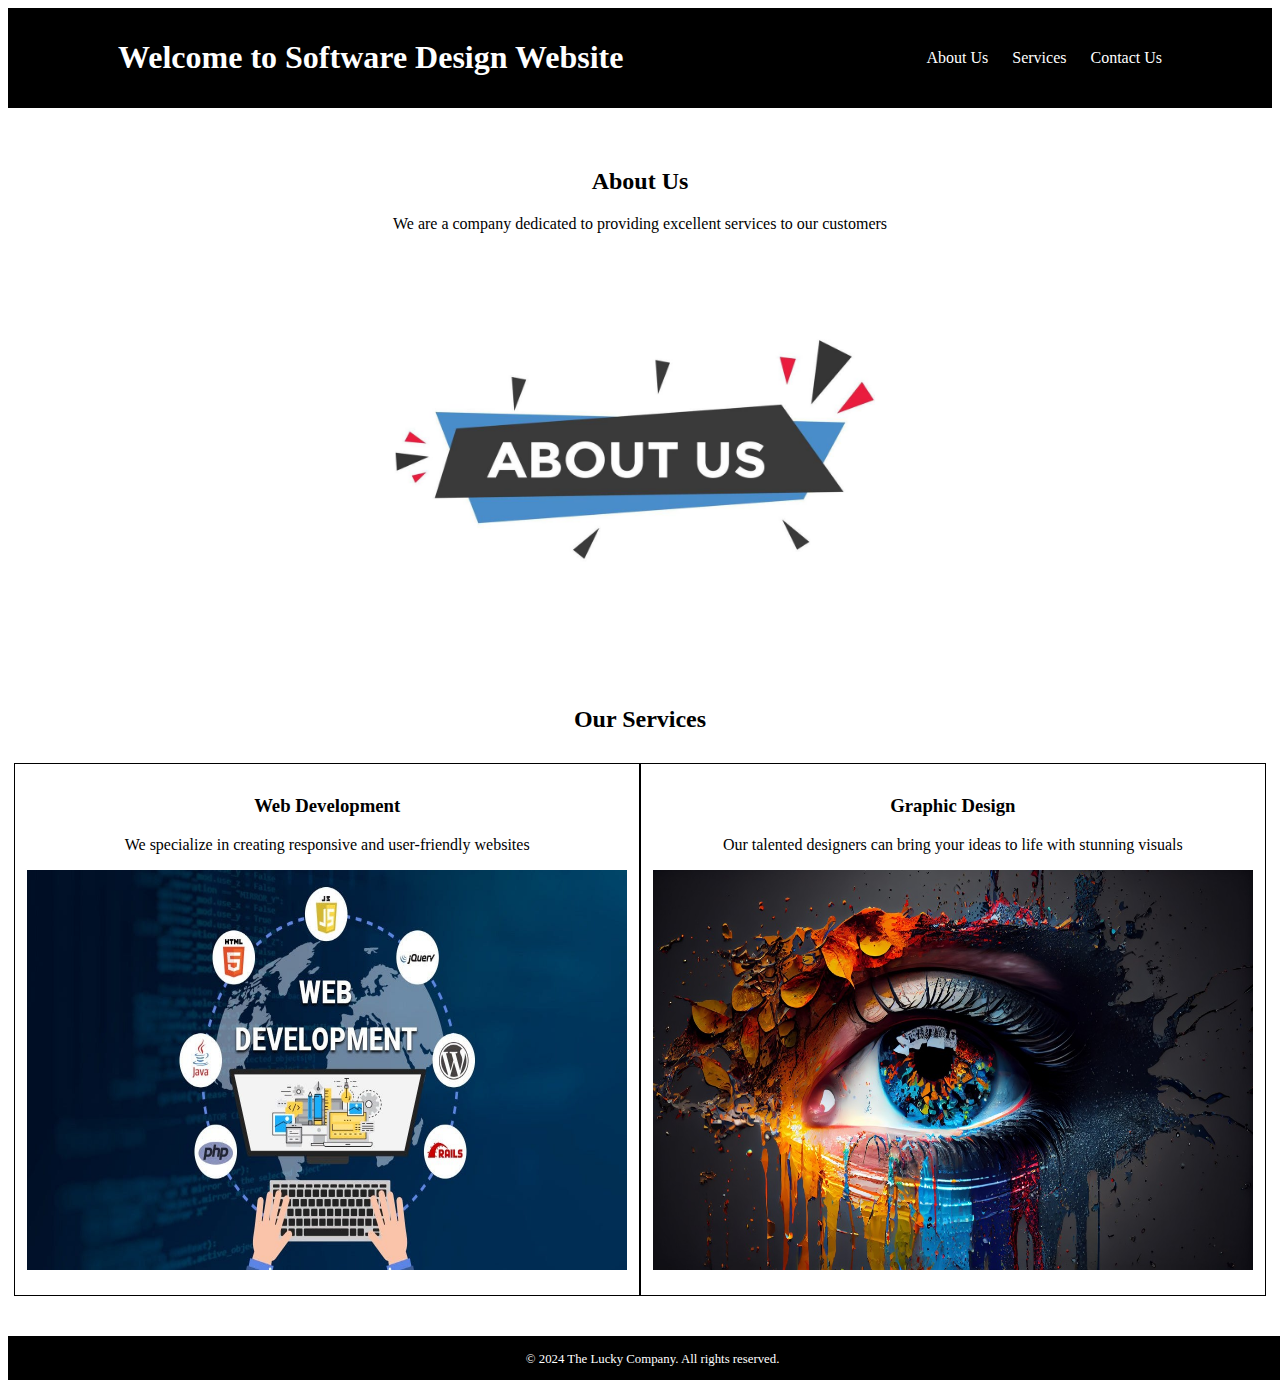
<file: lab-two.html>
<!DOCTYPE html>
<html>
    <head>
        <link rel="stylesheet" href="main.css" type="text/css">
    </head>

    <body> 
        <header class="navBar">
            <h1>Welcome to Software Design Website</h1>
            <nav>
                <a href="#">About Us</a>
                <a href="#">Services</a>
                <a href="#">Contact Us</a>
            </nav>
        </header>

        <main style="padding: 40px;">
        
        <section>
            <h2 style="text-align: center; margin-top: 20px;">About Us</h2>
            <p style="text-align: center;">We are a company dedicated to providing excellent services to our customers</p>
            <article style="text-align: center; border: 0px;">
                <img src="img/about.jpg" alt=""
                alt="HTML5 Logo"
                title="I am learning HTML5"
                width="600"
                height="400">
            </article>
        </section>
            
        <h2 style="text-align: center;">Our Services</h2>
        <section id="second">
            <article>
                <h3 style="text-align: center;">Web Development</h3>
                <p style="text-align: center;">We specialize in creating responsive and user-friendly websites</p>
                <img src="img/web.jpg" alt=""
                alt="HTML5 Logo"
                
                width="600"
                height="400">
            </article>

            <article>
                <h3 style="text-align: center;">Graphic Design</h3>
                <p style="text-align: center;">Our talented designers can bring your ideas to life with stunning visuals</p>
                <img src="img/graphic.jpg" alt=""
                alt="HTML5 Logo"
                title="I am learning HTML5"
                width="600"
                height="400">
            </article>
        </section>
    </main>

        <footer class="footer">
            <label style="font-size: 80%; text-align: center;"> &copy; 2024 The Lucky Company. All rights reserved.</label>
        </footer>

    </body>

</html>
</file>
<file: main.css>
.navBar{
    display: flex;
    align-items: center;
    justify-content: space-between;
}

.navBar h1, .navBar nav a{
    padding: 10px;
    text-decoration: none;
    color: white;

}

header{
    background-color: black;
    color: whitesmoke; 
    padding-left: 100px;
    padding-right: 100px;   
}

.footer{
    background-color: black;
    width: 100%;
    color: white;
    left: 0;
    bottom: 0;
    padding: 1%;
    margin-bottom: 0;
    text-align: center;
}

article{
    border: 1px solid black;
    padding: 1%;
    margin-top: 10px;
    margin-left: 0;
}

.imgsize{
    width: 600px;
    height: 400px;
}

article img{
    width: 600px;
    height: 400px;
    margin-bottom: 10px;
}

#second{
    display: flex;
    justify-content: center;
    width: 100%;
    margin-top: 0px;
    margin: 0px;
    padding: 0px;
}
</file>
